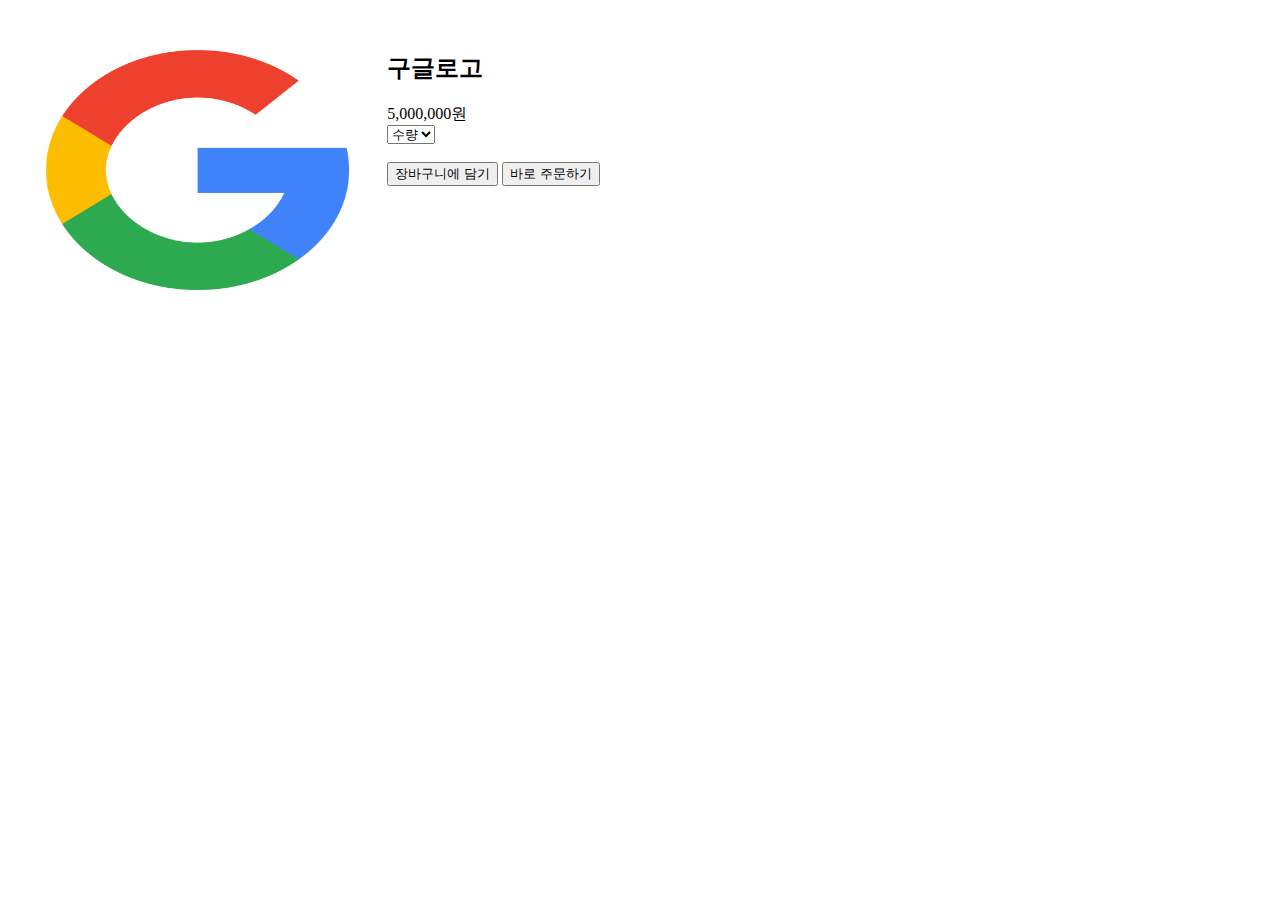
<file: target/mvc_test/resources/design/cuc.html>
<!DOCTYPE html>
<html lang="en">
<head>
    <meta charset="UTF-8">
    <title>Title</title>
  <style>

    img.sticky {
      position: -webkit-sticky;
      position: sticky;
      top: 0;
      width: 300px;
      float: left;
      width: 30%;
    }
    p{

      float: left;
      width: 70%;
    }

  </style>
</head>
<body>
<img src="../image/구글로고.png" alt=""
        height="300" class="sticky">
  <p>
  <h2><Strong>구글로고</Strong></h2>
  5,000,000원<br>
  <select>
    <option>수량</option>
    <option>1</option>
    <option>2</option>
  </select><br>

  <br>
  <button>장바구니에 담기</button>
  <button>바로 주문하기</button>
</p>


</body>
</html>
</head>
</file>
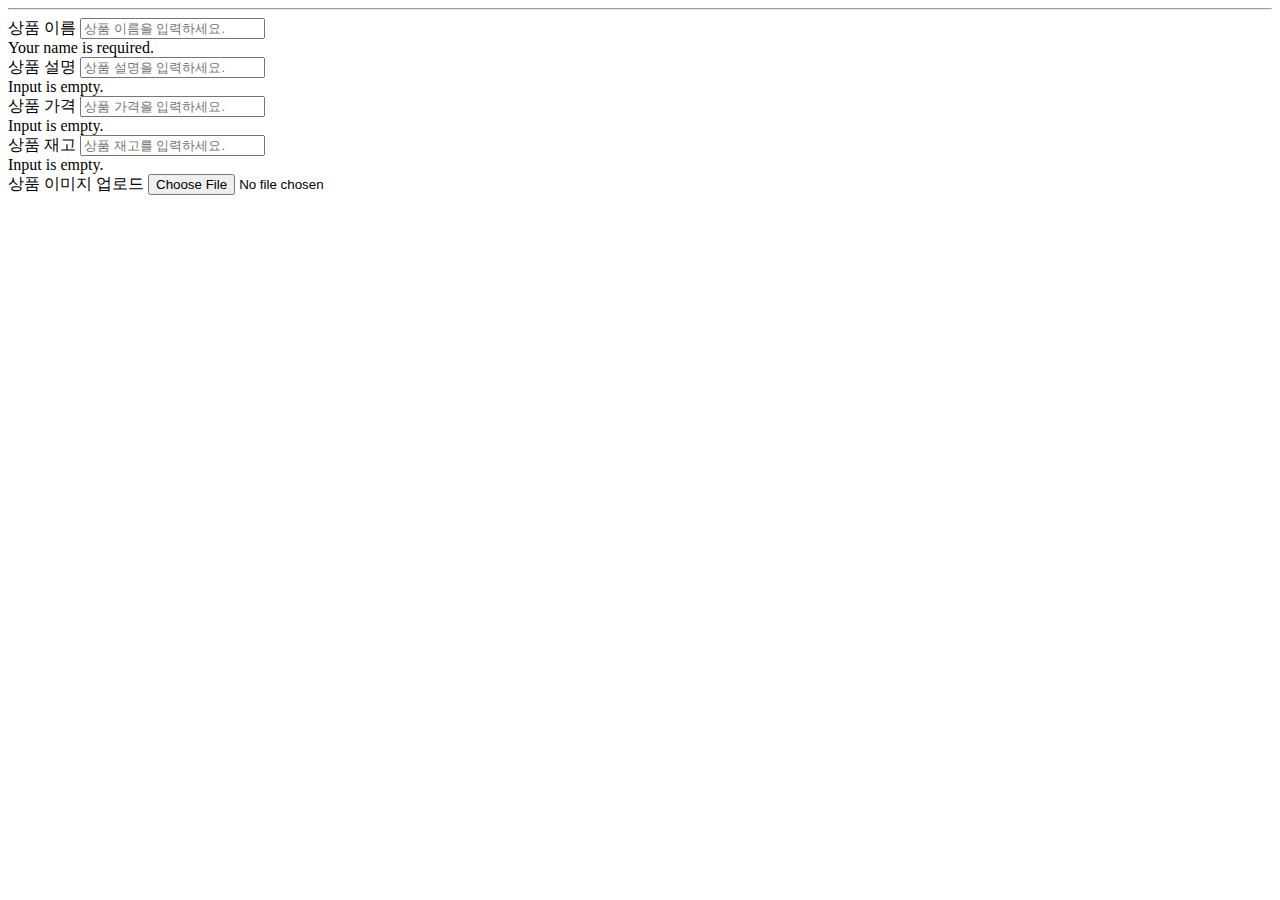
<file: target/mvc_test/resources/design/layout.html>
<!doctype html>
<html lang="en">
<head>
    <meta charset="UTF-8">
    <meta name="viewport"
          content="width=device-width, user-scalable=no, initial-scale=1.0, maximum-scale=1.0, minimum-scale=1.0">
    <meta http-equiv="X-UA-Compatible" content="ie=edge">
    <title>Document</title>
</head>
<body>
<form th:action="@{/item/new/pro}" method="post" enctype="multipart/form-data">
    <div class="row g-3">
        <hr/>
        <div class="col-12">
            <label for="name" class="form-label">상품 이름</label>
            <input type="text" class="form-control" id="name" name="name" placeholder="상품 이름을 입력하세요.">
            <div class="invalid-feedback">
                Your name is required.
            </div>
        </div>

        <div class="col-12">
            <label for="text" class="form-label">상품 설명</label>
            <input type="text" class="form-control" name="text" id="text" placeholder="상품 설명을 입력하세요.">
            <div class="invalid-feedback">
                Input is empty.
            </div>
        </div>

        <div class="col-12">
            <label for="price" class="form-label">상품 가격</label>
            <input type="text" class="form-control" id="price" name="price" placeholder="상품 가격을 입력하세요.">
            <div class="invalid-feedback">
                Input is empty.
            </div>
        </div>

        <div class="col-12">
            <label for="stock" class="form-label">상품 재고</label>
            <input type="text" class="form-control" id="stock" name="stock"
                   placeholder="상품 재고를 입력하세요.">
            <div class="invalid-feedback">
                Input is empty.
            </div>
        </div>

        <div class="col-12">
            <label for="text" class="form-label">상품 이미지 업로드</label>
            <input type="file" class="form-control" id="imgFile" name="imgFile">
        </div>

</body>
</html>
</file>
